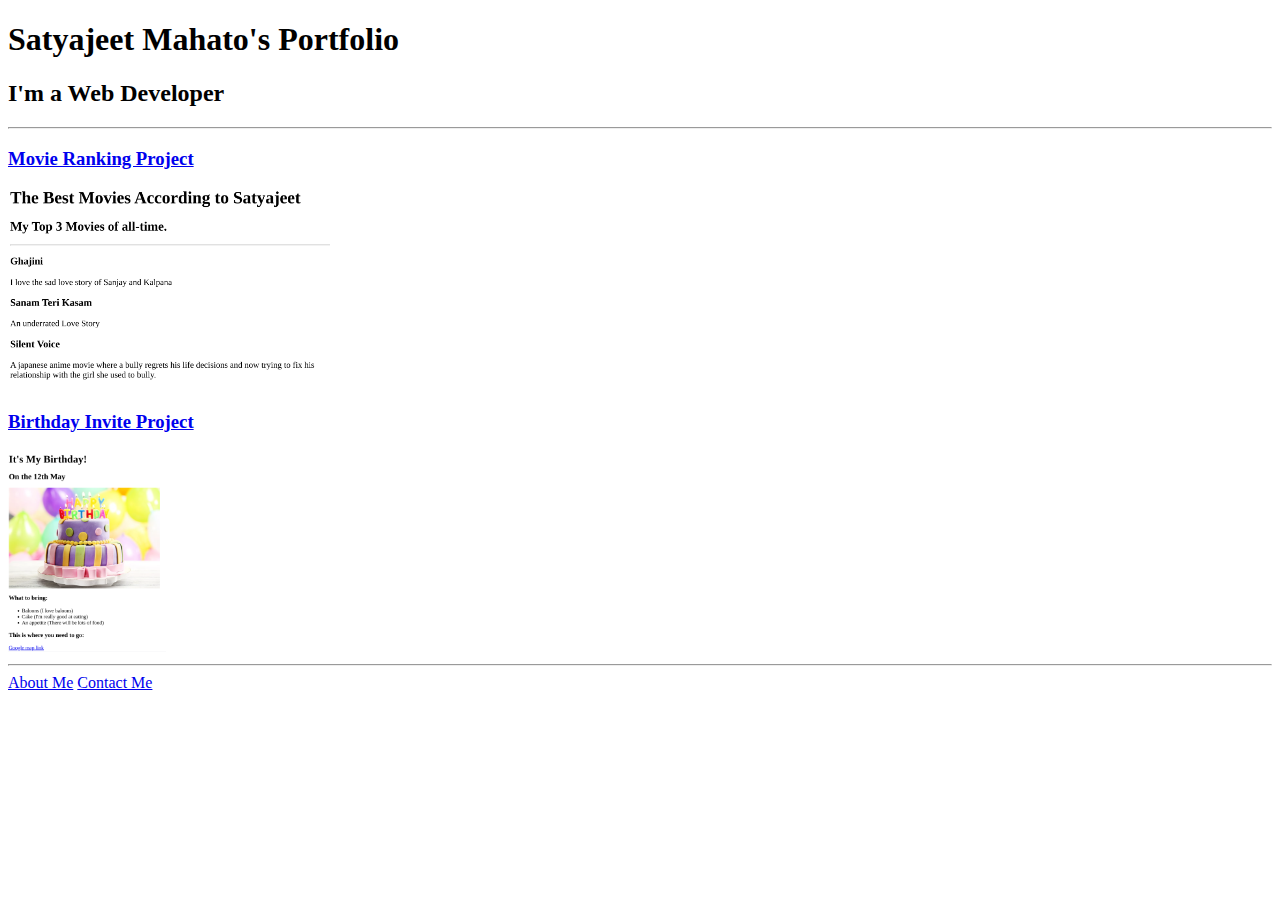
<file: 4.3 HTML Porfolio Project/index.html>
<!-- TODO 1: Create the HTML Boilerplate -->
<!DOCTYPE html>
<html lang="en">
<head>
    <meta charset="UTF-8">
    <meta name="viewport" content="width=device-width, initial-scale=1.0">
    <title>HTML Portfolio Project</title>
</head>
<body>
    
    <h1>Satyajeet Mahato's Portfolio</h1>

    <h2>I'm a Web Developer</h2>

    <hr>

<!-- TODO 2: Add Your previous projects' HTML into the public folder -->
<!-- TODO 3: Take screenshots of your project previews and add the images to the images folder -->
<!-- TODO 4: Add titles/subtitles etc. -->
<!-- TODO 5: Add a link to the project pages -->

<!-- TODO 6: Add images to show the project previews
HINT for TODO 6: You can use the height attribute set to 200 to make the image smaller:
https://developer.mozilla.org/en-US/docs/Web/HTML/Element/img#attr-height -->

    <h3><a href="./public/movie-ranking.html">Movie Ranking Project</a></h3>

    <img src="./assets/images/movie-ranking.png" alt="movie ranking project" height="200">

    <h3><a href="./public/birthday-invite.html">Birthday Invite Project</a></h3>
    <img src="./assets/images/birthday-invite.png" alt="birthday invite" height="200">

    <hr>

<!-- TODO 7: Add the Contact Me and About Me page links -->
    <a href="./public/about.html">About Me</a>
    <a href="./public/contact.html">Contact Me</a>
</body>
</html>
</file>
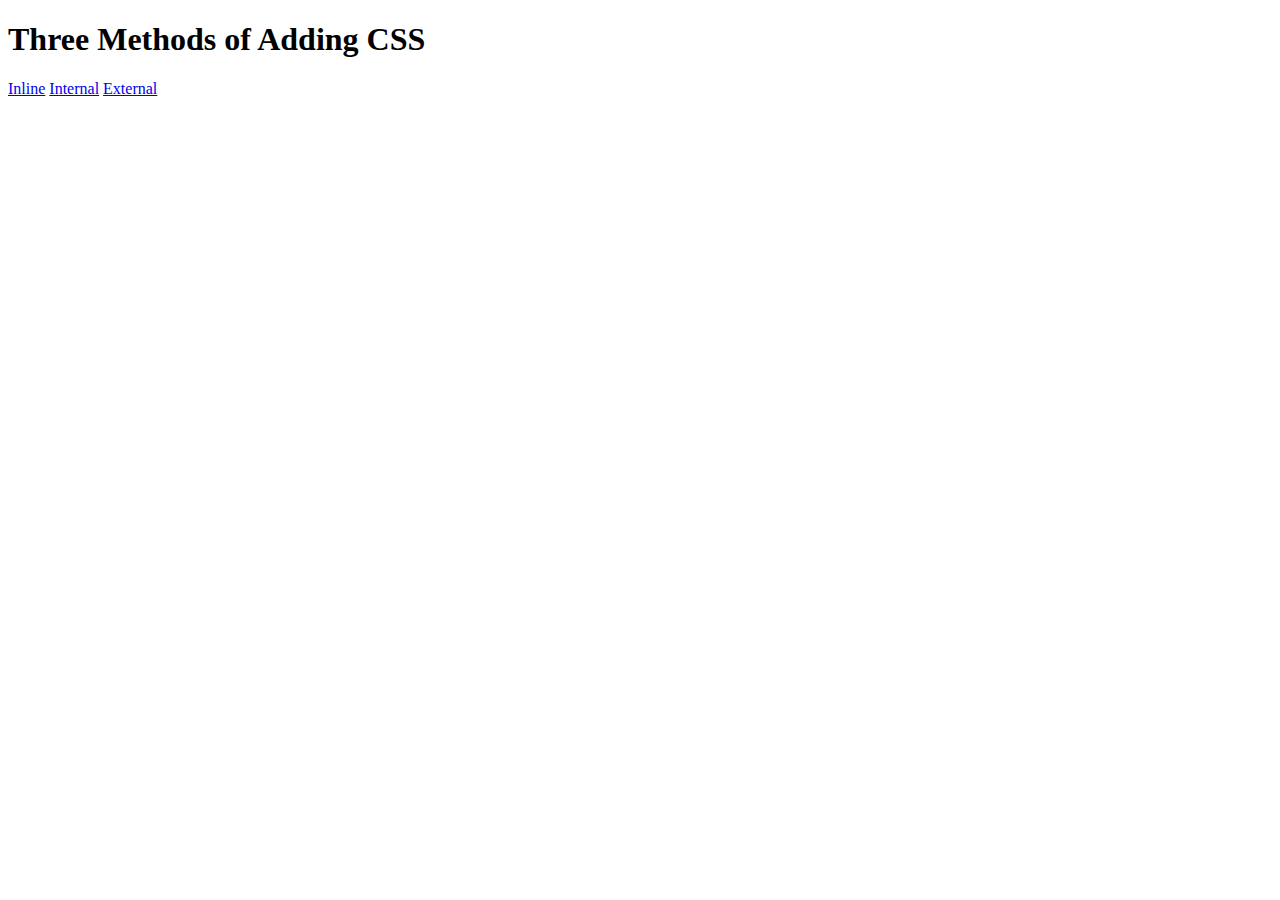
<file: 5.1. Adding CSS/index.html>
<!DOCTYPE html>
<html lang="en">

<head>
  <meta charset="UTF-8">
  <title>Adding CSS</title>
</head>

<body>
  <h1>Three Methods of Adding CSS</h1>
  <!-- Create 3 Links to The 3 Webpages: inline, internal and external -->
  <a href="./inline.html">Inline</a>
  <a href="./internal.html">Internal</a>
  <a href="./external.html">External</a>
</body>

</html>
</file>
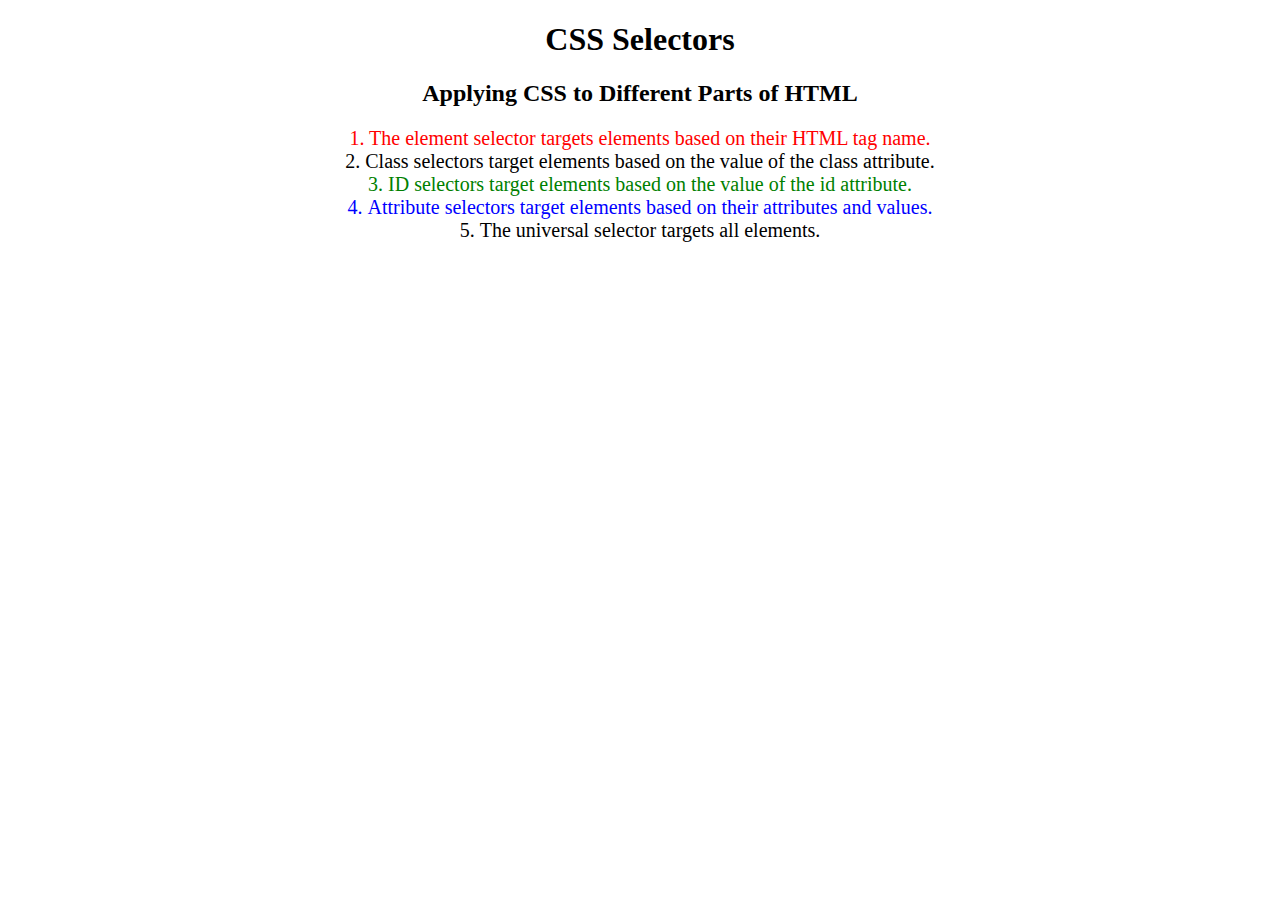
<file: 5.3 CSS Selectors/index.html>
<!DOCTYPE html>
<html lang="en">

<head>
  <meta charset="UTF-8">
  <title>CSS Selectors</title>
  <link rel="stylesheet" href="./style.css" />
</head>

<body>
  <h1>CSS Selectors</h1>
  <h2>Applying CSS to Different Parts of HTML</h2>
  <!-- TODO 1: Set the CSS for all paragraph tags to "color: red" -->
  <p class="note">1. The element selector targets elements based on their HTML tag name.</p>

  <ol>
    <!-- TODO 2: Set the CSS for all elements with a class of "note" to "font-size: 20px" -->
    <li class="note" value="2">Class selectors target elements based on the value of the class attribute.</li>

    <!-- TODO 3: Set the CSS for the element with an id of "id-selector-demo" to "color: green" -->
    <li class="note" id="id-selector-demo" value="3">ID selectors target elements based on the value of the id
      attribute.</li>

    <!-- TODO 4: Set the CSS for the li elements that have the "value" attribute set to "4" to have "color: blue" -->
    <li class="note" value="4">Attribute selectors target elements based on their attributes and values.</li>

    <!-- TODO 5: Set all elements to have "text-align: center" -->
    <li class="note" value="5">The universal selector targets all elements.</li>
  </ol>
</body>

</html>
</file>
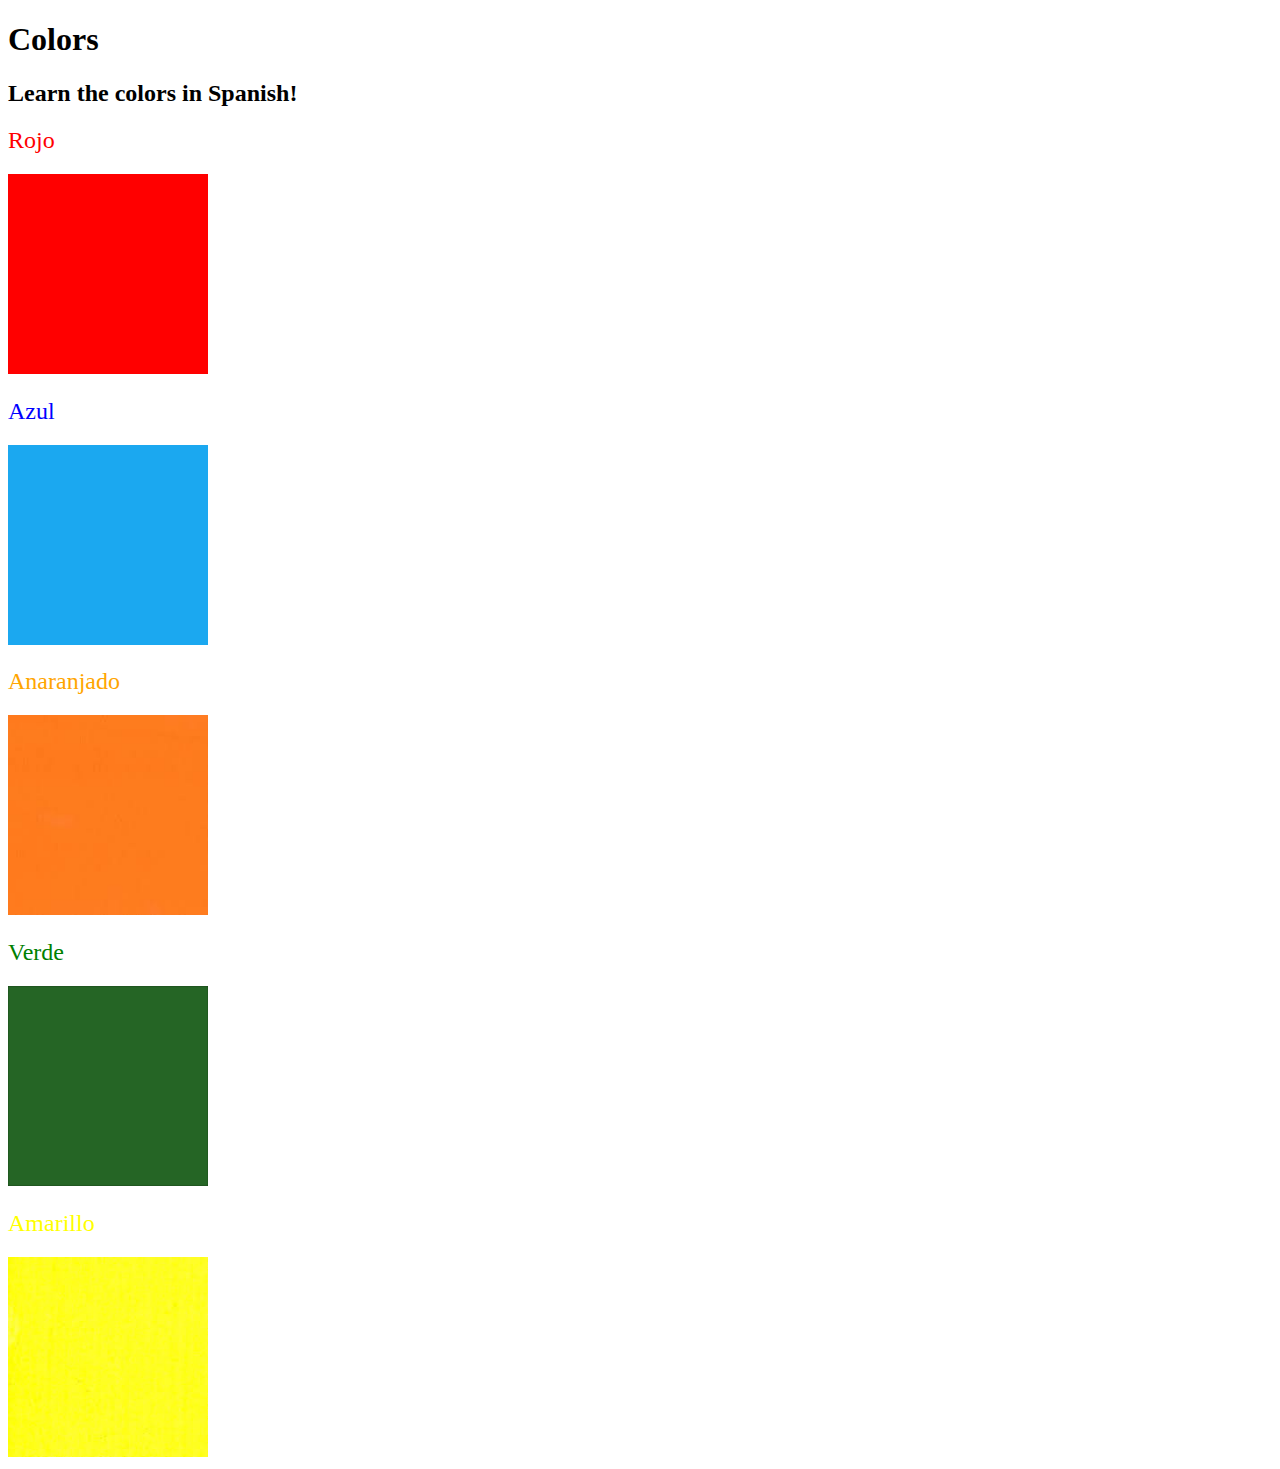
<file: 5.4 Color Vocab Project/index.html>
<!DOCTYPE html>
<html lang="en">

<head>
  <meta charset="UTF-8">
  <title>Spanish Vocabulary</title>
  <link rel="stylesheet" href="./style.css" />
</head>

<body>
  <h1>Colors</h1>
  <h2>Learn the colors in Spanish!</h2>
  <h2 class="color-title" id="red">Rojo</h2>
  <img class="color" src="./assets/images/red.png" alt="red" />

  <h2 class="color-title" id="blue">Azul</h2>
  <img src="./assets/images/blue.png" alt="blue" />

  <h2 class="color-title" id="orange">Anaranjado</h2>
  <img src="./assets/images/orange.png" alt="orange" />

  <h2 class="color-title" id="green">Verde</h2>
  <img src="./assets/images/green.png" alt="green" />

  <h2 class="color-title" id="yellow">Amarillo</h2>
  <img src="./assets/images/yellow.png" alt="yellow" />
</body>

</html>

<!-- 
TODOs
IMPORTANT: You should not need to make ANY CHANGES to index.html
All code should be written in your CSS file.

1. Create a CSS file and incorporate it as an external stylesheet.
2. Use CSS to style each of the color titles to meaning. 
Hint: Use the id to help if you don't know the words in spanish.
3. Use CSS to change all the color titles to have "font-weight: normal;"
4. Use CSS (not HTML) to make all the images 200px heigh and 200px wide. 
Hint: 
https://developer.mozilla.org/en-US/docs/Web/CSS/height
https://developer.mozilla.org/en-US/docs/Web/CSS/width
-->
</file>
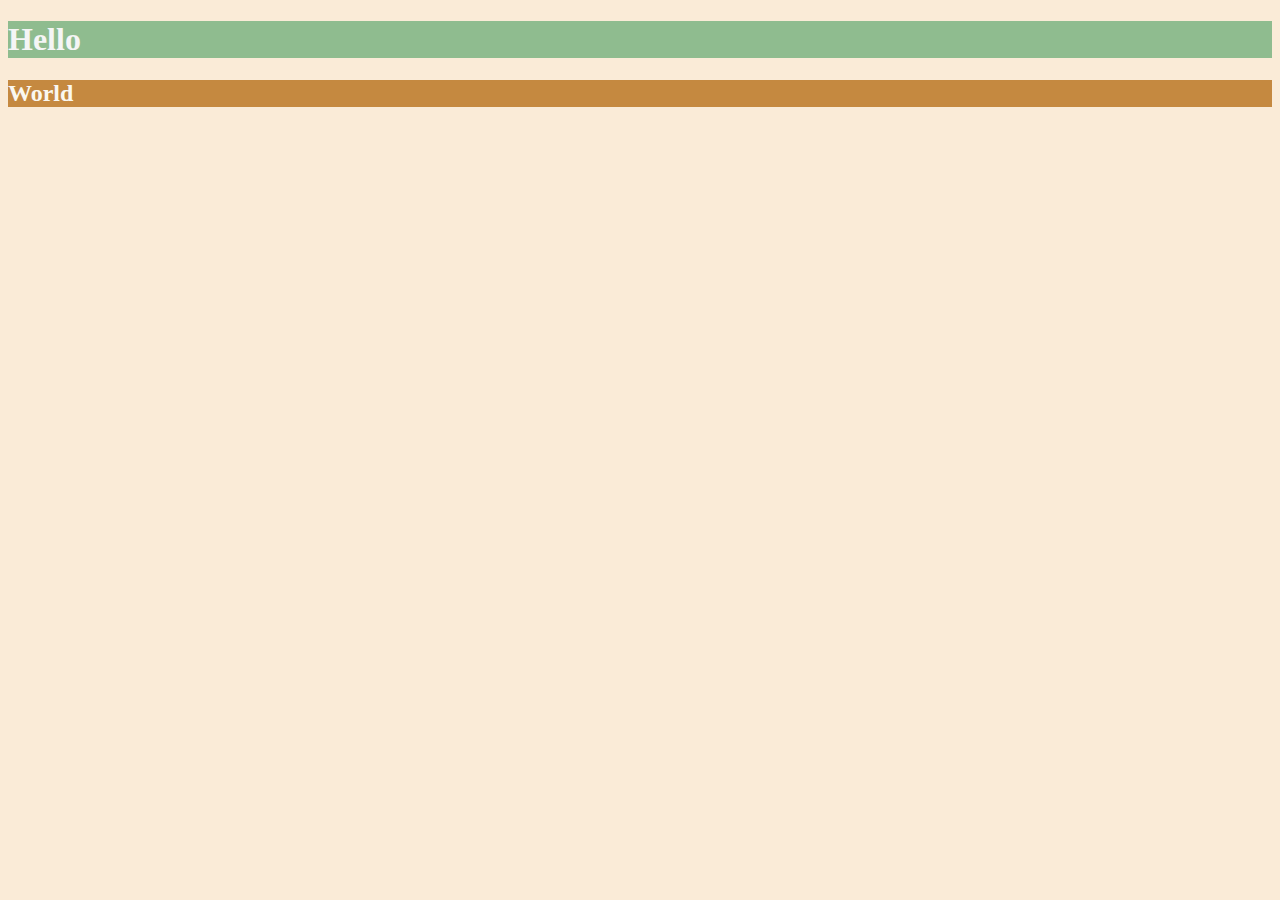
<file: 6.0 CSS Colors/index.html>
<!DOCTYPE html>
<html lang="en">

<head>
  <meta charset="UTF-8">
  <title>Colors</title>
  <style>
  /* Write your CSS code here. */
    /* 1. Make the background of the webpage "antiquewhite"
    2. Make the h1 "whitesmoke"
    3. Make the background of the h1 "darkseagreen"
    4. Make the h2 #FAF8F1
    5. Make the background of the h2 "#C58940" */
    *{
      background-color: antiquewhite;
    }
    h1{
      color: whitesmoke;
      background-color: darkseagreen;
    }
    h2{
      color: #faf8f1;
      background-color: #C58940;
    }
  </style>
</head>

<body>
  <h1>Hello</h1>
  <h2>World</h2>
</body>

</html>
</file>
<file: 5.3 CSS Selectors/style.css>
ol {
  margin-left: -40px;
  margin-top: -20px;
  list-style-position: inside;
}

/* Write your CSS below, don't change the rules above. */
p{
  color: red;
}

.note{
  font-size: 20px;
}

#id-selector-demo{
  color: green;
}

li[value="4"]{
  color: blue;
}

*{
  text-align: center;
}
</file>
<file: 5.4 Color Vocab Project/style.css>
img{
    height: 200px;
    width: 200px;
}

.color-title{
    font-weight: normal;
}

#blue{
    color: blue;
}

#red{
    color: red;
}

#green{
    color: green;
}

#yellow{
    color: yellow;
}

#orange{
    color: orange;
}
</file>
